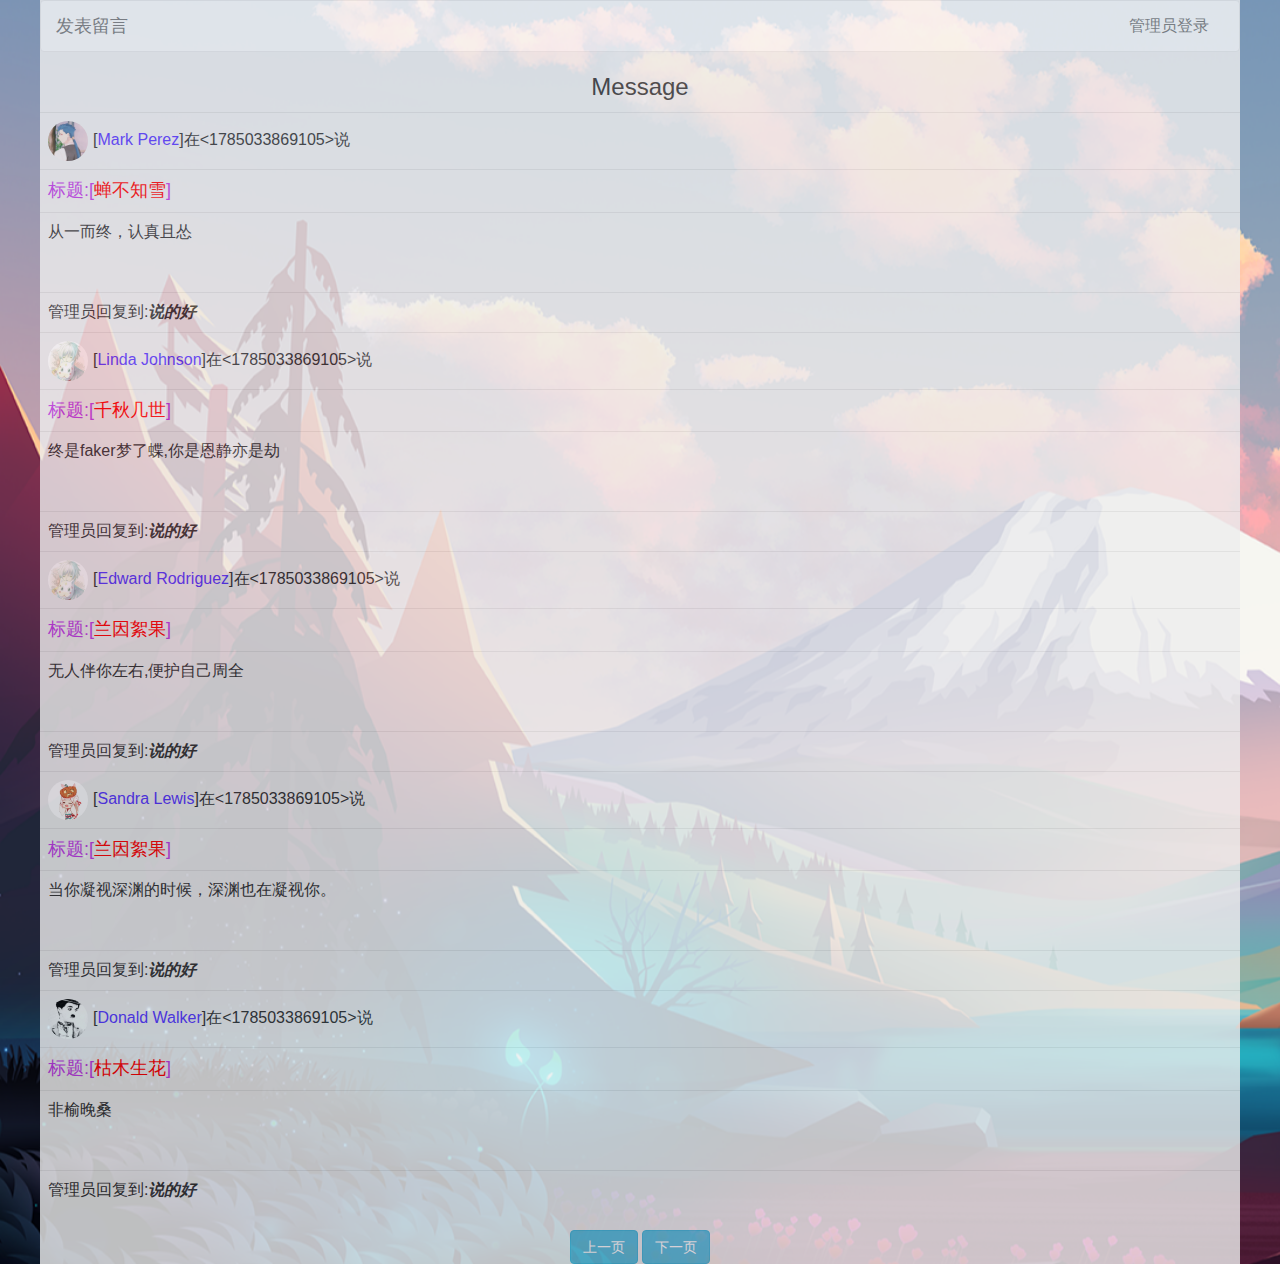
<file: index.html>
<!DOCTYPE html>
<html lang="zh">
<head>
	<meta charset="UTF-8">
	<meta name="viewport" content="width=device-width, initial-scale=1.0">
	<meta http-equiv="X-UA-Compatible" content="ie=edge">
	<title></title>
	<link rel="stylesheet" type="text/css" href="css/bootstrap.min.css"/>
	<link rel="stylesheet" type="text/css" href="css/public.css"/>
	<style type="text/css">
		body{
			background: url(img/bg-5.png) no-repeat;
			background-size: cover;
		}
	</style>
	<script src="js/jquery-1.11.0.min.js" type="text/javascript" charset="utf-8"></script>
	<script src="前端mock/mock.js" type="text/javascript" charset="utf-8"></script>
	<script src="前端mock/rescount.js" type="text/javascript" charset="utf-8"></script>
	<script src="前端mock/message.js" type="text/javascript" charset="utf-8"></script>
	<script src="前端mock/leavemessage.js" type="text/javascript" charset="utf-8"></script>
	<script type="text/javascript">
		$(function(){
			let page=1;
			let pagecount=1;
			let rescount=0;
			
			// 切换头像的脚本
			let facestr="";
				for(let i=1;i<11;i++){
					facestr+='<option value="'+i+'.png">'+i+".png"+'</option>';
				}
			$("#face").html(facestr).change(function(){
				let _this=$(this);
				$("#img1").attr("src","img/face/"+_this.val());
			})
			$.ajaxSetup({
				type:"post",
				dataType:"json"
			})
			$.ajax({//先去取回页数  有页数才能去取留言的数据
				url:"rescount.php",
				success:function(res){
					console.log("留言条数是",res)
					rescount=res.rescount;
					pagecount=Math.ceil(rescount/5);
					console.log("总页数是",pagecount);
				}
			})//计算出总页数
			
			// 留言封装   --->取回留言之后的一些操作
			function ly(res){

				if(res.status=="10001"){
					let str="";
					$.each(res.data,function(index,value){
						str+='<tr><td class="touxiang"><img src="./img/face/'+value.face+'">[<span>'+value.author+'</span>]在&lt;'+value.addTime+'&gt;说</td></tr>'+'<tr><td  class="biaoti">标题:[<span id="title">'+value.title+"</span>]</td></tr><tr><td  class='neirong'>"+value.content+"</td></tr>"+(value.reply!=null?'<tr><td class="glreply">管理员回复到:<em><strong>'+value.reply+"</strong></em></td></tr>":"")
					});
					$("h3+.table-hover").html(str);
				}else{
					str="<tr><td>"+data.msg+"</td></tr>"
					$("h3+.table-hover").html(str);
				}
			}
			// 留言封装
			
			$.ajax({//取留言
				url:"message.php",
				data:{page:page,pagecount:pagecount},
				cache:false,
				success:function(res){
					ly(res);
				}
				
			})//取留言
			
			// 上一页
			let flag=true;
			$("#page a:first").click(function(){
				if(page<=1){
					page=1;
					flag=false;
				}else{
					flag=true;
					page=page-1;
				}
				if(page>=1&&flag){
					$.ajax({
						url:"message.php",
						data:{page:page,pagecount:pagecount},
						cache:false,
						success:function(res){
							ly(res);
						}
					})
				}
			})//点击上一页的事件
			
			// 下一页
			let flag1=true;
			$("#page a:last").click(function(){
				if(page>=pagecount){
					page=pagecount;
					flag=false;
				}else{
					flag=true;
					page=page+1;
				}
				if(page<=pagecount&&flag1){
					$.ajax({
						url:"message.php",
						data:{page:page,pagecount:pagecount},
						cache:false,
						success:function(res){
							ly(res);
						}
					})
				}
			})//点击上一页的事件
			
			// 发布留言
			function  leaveMessage(){
				$("#leaveMessageBtn").click(function(){
					
					 $("#message").show();
						    $("#mask").show();
							$("#cannel").click(function(){
					
					             $("#message").hide();
					             $("#mask").hide();
					             $("#leaveContent").html("");
							});
					
					
					$("#leaveBtn").click(function(){
						$.ajax({
							url:"leavemessage.php",
							data:{author:$("#author").val(),title:$("#title").val(),content:$("#leaveContent").val(),face:$("#face").val()},
							success:function(res){
								res=JSON.parse(res);
								console.log(res.msg);
								if(res.status=="10001"){
									alert(res.msg);
									// alert(res.msg);
									$("#message").hide();
									flag2=true;
									$("#leaveContent").html("");
								}else{
									alert(res.msg);
								}
							}
						})
					})
					
				})
			}//发布留言
			leaveMessage();
			
		})
	</script>
</head>
<body>
	<div id="mask"></div>
	<div id="message">
		<h2>发布留言:</h2>
	    昵称:<input type="text" id="author"  autocomplete="off">
	      <select id="face">
	      </select>
	      <img id="img1" src="img/face/1.png" width="30" />
	    <br>
		标题:<input type="text" id="title" autocomplete="off"><br>
		内容<textarea id="leaveContent" cols="53" rows="5" onresize="none"></textarea>
		<input type="button" class="btn btn-default" id="leaveBtn" value="发布留言">
		<input type="button" class="btn btn-default" id="cannel" value="取消">
	</div>

	
	
	
	<div id="container">
		

	<nav class="navbar navbar-default">
	  <div class="container-fluid">
	    <!-- Brand and toggle get grouped for better mobile display -->
	    <div class="navbar-header"><a href="javascript:;" class="navbar-brand" id="leaveMessageBtn">发表留言</a></div>
	
	    <!-- Collect the nav links, forms, and other content for toggling -->
	    <div class="collapse navbar-collapse" id="bs-example-navbar-collapse-1">

	      <ul class="nav navbar-nav navbar-right">
	        <li><a href="admins/login.html">管理员登录</a></li>
	      </ul>
	    </div><!-- /.navbar-collapse -->
	  </div><!-- /.container-fluid -->
	</nav>

	
	
	<h3>Message</h3>
	<table class="table table-hover">
	 
	</table>
	<div id="page">
	   <a href="javascript:;" class="btn btn-info">上一页</a>
	   <a href="javascript:;" class="btn btn-info">下一页</a>
	</div>
	

		</div>
</body>
</html>
</file>
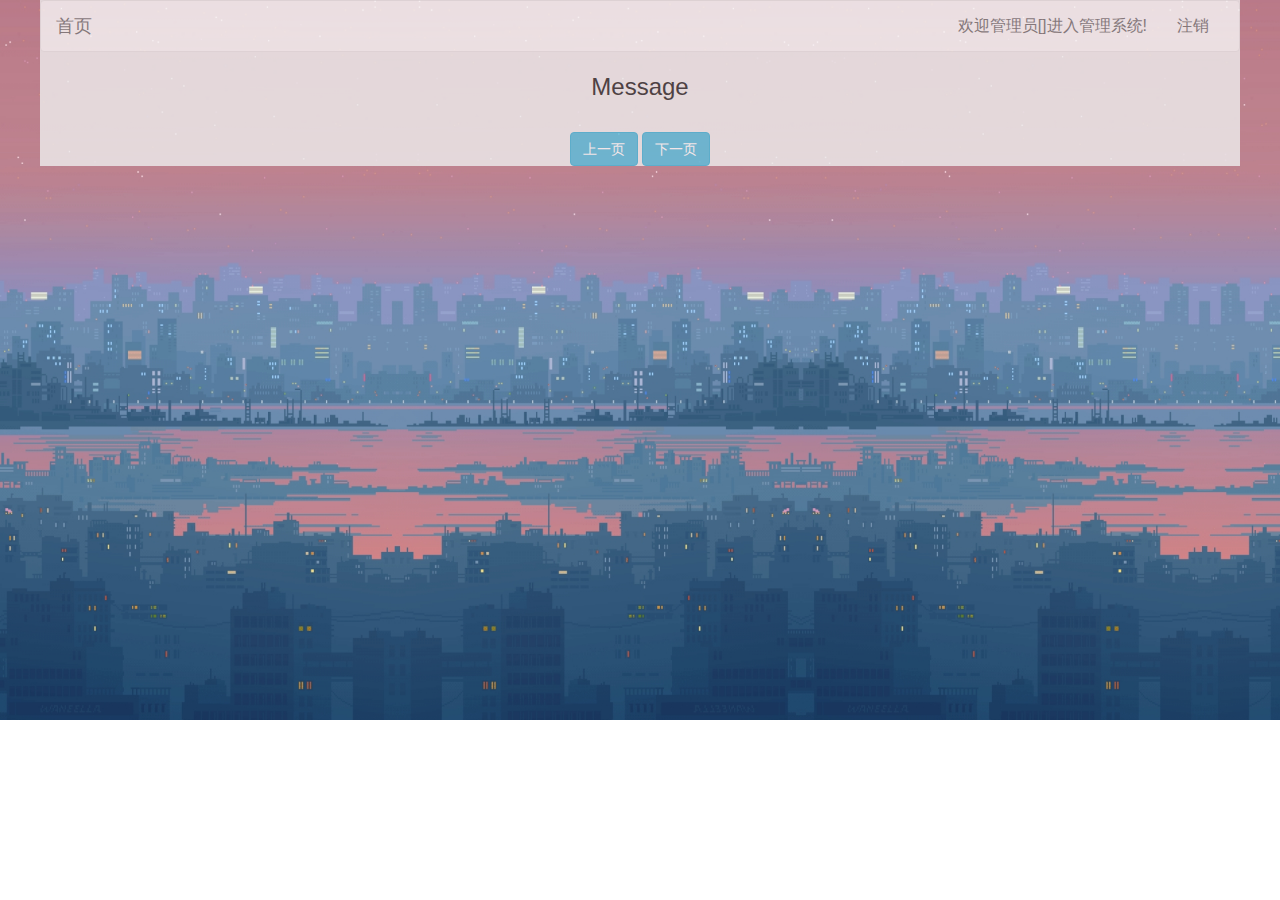
<file: admins/index.html>
<!DOCTYPE html>
<html lang="zh">
<head>
	<meta charset="UTF-8">
	<meta name="viewport" content="width=device-width, initial-scale=1.0">
	<meta http-equiv="X-UA-Compatible" content="ie=edge">
	<title></title>
	<link rel="stylesheet" type="text/css" href="../css/bootstrap.min.css"/>
	<link rel="stylesheet" type="text/css" href="../css/public.css"/>
	<script src="../js/jquery-1.11.0.min.js" type="text/javascript" charset="utf-8"></script>
	<style type="text/css">
		body{
			background: url(../img/bg-4.png)no-repeat;
			background-size: cover;
		}
	</style>
	<script src="../后台mock/mock.js" type="text/javascript" charset="utf-8"></script>
	<script src="../后台mock/rescount.js" type="text/javascript" charset="utf-8"></script>
	<script src="../后台mock/message.js" type="text/javascript" charset="utf-8"></script>
	<script src="../后台mock/reply.js" type="text/javascript" charset="utf-8"></script>
	<script src="../后台mock/delete.js" type="text/javascript" charset="utf-8"></script>
	<script src="../后台mock/sh.js" type="text/javascript" charset="utf-8"></script>
	<script type="text/javascript">
		$(function(){
			var rescount=0;//总留言数
			var pagecount=1;//总页数
			var page=1;//当前页数
			
			function ly(data){
				console.log("ly",data)
				let str="";
				if(data.status=="10001"){
					$.each(data.data,function(index,value){
						str+='<tr data-id="'+value.messageId+'"><td class="touxiang"><img src="../img/face/'+value.face+'"><span>['
										      +value.author+"]</span>在&lt; "+value.addTime+" &gt;说:</td></tr>"
											  +'<tr id="messageContent" data-id="'+value.messageId+'"><td class="neirong">'+value.content+'</td></tr>'
											  +(value.reply!=null?'<tr data-id="'+value.messageId+'"><td class="glreply">管理员回复道:<em><strong>'+value.reply+"</strong></em></td></tr>":"")
											    +'<tr data-id="'+value.messageId+'"><td class="sh">审核状态:'+(value.sh==0?'<span data-id="'+value.messageId+'">'+"未审核(点击审核)</span>":"已审核")+"</td></tr>"
											   +'<tr data-id="'+value.messageId+'"><td>'			   
											   +
											   '<a href="javascript:;" class="delete" id="delete" data-id="'+value.messageId+'">删除</a>| '+
											   '<a href="javascript:;" class="replyValue" data-id="'+value.messageId+'">回复留言</a>'
											   +'</td></tr>'
											  +'<tr data-id="'+value.messageId+'"><td class="fg"> </td></tr>';
					});//each循环输出
					$("h3+.table-hover").html(str);//添加留言到指定的元素中
					sh();//每一页都要进行事件绑定  绑定删除和留言发布
					deleteMessage();
					replyMessage();
				}else{
					str="<tr><td>"+data.msg+"</td></tr>";
					$("h3+.table-hover").html(str);
				}
			}
			
			// 需要先鉴权  才能给管理员查看本页面的权限
			$.ajax({
				url:"manage.php",
				type:"GET",
				cache:false,
				headers:{"token":localStorage.getItem("jwt")},
				dataType:"json",
				success:function(data){//鉴权成功的回调函数
					if(data.result=="success"){//权限标记
					$("#adminName").html(data.info.data.userName);
						// 下面是总页数的获取方式
						$.ajax({
							url:"rescount.php",
							type:"POST",
							dataType:"json",
							success:function(res){
								console.log(res);
								if(res.result=="success"){
									// console.log(res.rescount);
									rescount=res.rescount;
									pagecount=Math.ceil(rescount/5);
									// console.log(pagecount);
								}
							}
						})
						// 上面是总页数的获取方式   meiwenti l 
						
						//显示留言
				
						$.ajax({
							url:"message.php",
							type:"post",
							data:{page:page,pagecount:pagecount},
							dataType:"json",
							cache:false,
							success:function(data){
								console.log("ajx",data);
								ly(data);
							}
							
						})//显示留言的ajax
						
						// 下面做下一页
						let flag=true;//是否到达最大页数  到达最大页数就不允许在发送ajax请求了
						$("#page a:last").click(function(){//下一页的括号
							let str="";
							console.log(`当前的page是${page}`);
							console.log(`当前的page总数是${pagecount}`);
							if(page>pagecount){
								page=pagecount;
							}else{
								if(page<pagecount){//小于总页数的时候每次都加一
									page=page+1;
									flag=true;//更改一下权限 防止到最大页数的时候改成ajx 之后点上一页 再点下一页就不起效了
								}else{//达到最大页数的时候  更改标识   
									flag=false;
								}
								
								if(page<=pagecount&&flag){//下一页ajax'的判断条件
									//显示留言
									$.ajax({
										url:"message.php",
										type:"post",
										data:{page:page,pagecount:pagecount},
										dataType:"json",
										cache:false,
										success:function(data){
											ly(data)
										},
										
									})//显示留言的ajax
								}//下一页ajax'的判断条件
								
							}
						})//下一页的括号
						
						
						// 上一页和下一页一样
						let flag1=true;
						$("#page a:first").click(function(){
							if(page<1){
								page=1;
							}else{
									if(page>1){
										page=page-1;
										flag1=true;
									}else{
										flag1=false;//点击到page等于1的时候 更改标识
									}
									if(page>=1&&flag1){//上一页的判断条件
										//显示留言
										$.ajax({
											url:"message.php",
											type:"post",
											data:{page:page,pagecount:pagecount},
											dataType:"json",
											cache:false,
											success:function(data){
												ly(data);
											},
											
										})//显示留言的ajax
									}//上一页ajax的判断条件
									
							}
						})// 上一页和下一页一样
						
						
						
						
						
						
					
					}else{// 有权限的标记
						location.href="erroe.php";
					}

				
				}// 前面是鉴权成功的回调函数
				
			})// 前面是鉴权的括号
			
			function  sh(){
				$(".sh span").click(function(){
					let _this=$(this);//存储一下这个触发对象
					$.ajax({
						url:"manage.php",
						type:"post",
						headers:{"token":localStorage.getItem("jwt")},
						dataType:"json",
						success:function(data){
							console.log(data);
							if(data.result=="success"){
								$.ajax({
									url:"sh.php",
									headers:{"token":localStorage.getItem("jwt")},
									type:"POST",
									data:{messageId:_this.attr("data-id")},
									dataType:'json',
									success:function(data){
										if(data.status=="10001"){
											_this.html("已审核");
											_this.parent("td").removeClass("sh");
										}
									}
								});//审核的ajx
							}
						}
					})//验证管理员权限的ajax
				})//点击审核的事件
			
			}//审核的函数

				// 删除留言
			function deleteMessage(){
				$(".delete").click(function(){
					let _this=$(this);
					$.ajax({
						url:"manage.php",
						data:{messageId:_this.attr("data-id")},
						dataType:"json",
						type:"POST",
						headers:{"token":localStorage.getItem("jwt")},
						success:function(res){
							if(res.result=="success"){
								$.ajax({
									url:"delete.php",
									headers:{"token":localStorage.getItem("jwt")},
									type:"POST",
									dataType:"json",
									data:{messageId:_this.attr("data-id")},
									success:function(data){
										console.log(data);
										if(data.status=="10001"){
											_this.parents("tr").add($(_this.parents("tr").siblings("tr"+'[data-id='+_this.attr("data-id")+']'))).remove();
										}else{
											alert(data.message);
										}
									}
								})
							}
						}
					})
				})
			}//删除留言
			
			function replyMessage(){
				$(".replyValue").click(function(){
					let _this=$(this);
					$("#replyMessage").show();
					$("#mask").show();
					$("#replyBtn").one("click",function(){
						$.ajax({
							url:"manage.php",
							type:"post",
							headers:{"token":localStorage.getItem("jwt")},
							dataType:"json",
							success:function(res){
								if(res.result=="success"){
									$.ajax({
										url:"reply.php",
										headers:{"token":localStorage.getItem("jwt")},
										type:"POST",
										data:{messageId:_this.attr("data-id"),reply:$("#replyContent").val()},
										dataType:"json",
										success:function(data){
											console.log(data);
											if(data.status=="10001"){
											$("#replyMessage").hide();
											$("#mask").hide();
											$("#replyContent").val("");
											location.href="index.html";
											}else{
												console.log(data.msg);
											}
										}
									});//回复的页面
								}
							}
						});//鉴权的页面
					});//点击事件
					
					
							 //取消回复留言:
							    $("#cannel").click(function(){
									$("#replyMessage").hide();
								      $("#mask").hide();
					
								});//取消回复留言
		
					
					
					
				})
			}//回复留言
			
			
			//注销
				$("#loginout").click(function(){
				  	 localStorage.removeItem("jwt");
					 location.href="login.html";
				});//注销
			
			
		})
	</script>
</head>
<body>
	<div id="mask"></div>
	<div id="replyMessage">
		<h3>回复内容:</h3>
		<textarea id="replyContent" cols="53" rows="5"></textarea>
		<input type="button" class="btn btn-default" id="replyBtn" value="回复留言">
		<input type="button" class="btn btn-default" id="cannel" value="取消">
	</div>
	
	
	
	<div id="container">

	<nav class="navbar navbar-default">
	  <div class="container-fluid">
	    <!-- Brand and toggle get grouped for better mobile display -->
		 <div class="navbar-header"><a href="../index.html" class="navbar-brand" id="leaveMessageBtn">首页</a></div>
		
	
	    <!-- Collect the nav links, forms, and other content for toggling -->
	    <div class="collapse navbar-collapse" id="bs-example-navbar-collapse-1">
	
	      <ul class="nav navbar-nav navbar-right">
	        <li><a>欢迎管理员[<span id="adminName"></span>]进入管理系统!</a></li>
			<li><a id="loginout">注销</a></li>
	      </ul>
	    </div><!-- /.navbar-collapse -->
	  </div><!-- /.container-fluid -->
	</nav>
	
	
	
	<h3>Message</h3>
	<table class="table table-hover">
	 
	</table>
	<div id="page">
	   <a href="javascript:;" class="btn btn-info">上一页</a>
	   <a href="javascript:;" class="btn btn-info">下一页</a>
	</div>
	
	
		</div>
</body>
</html>
</file>
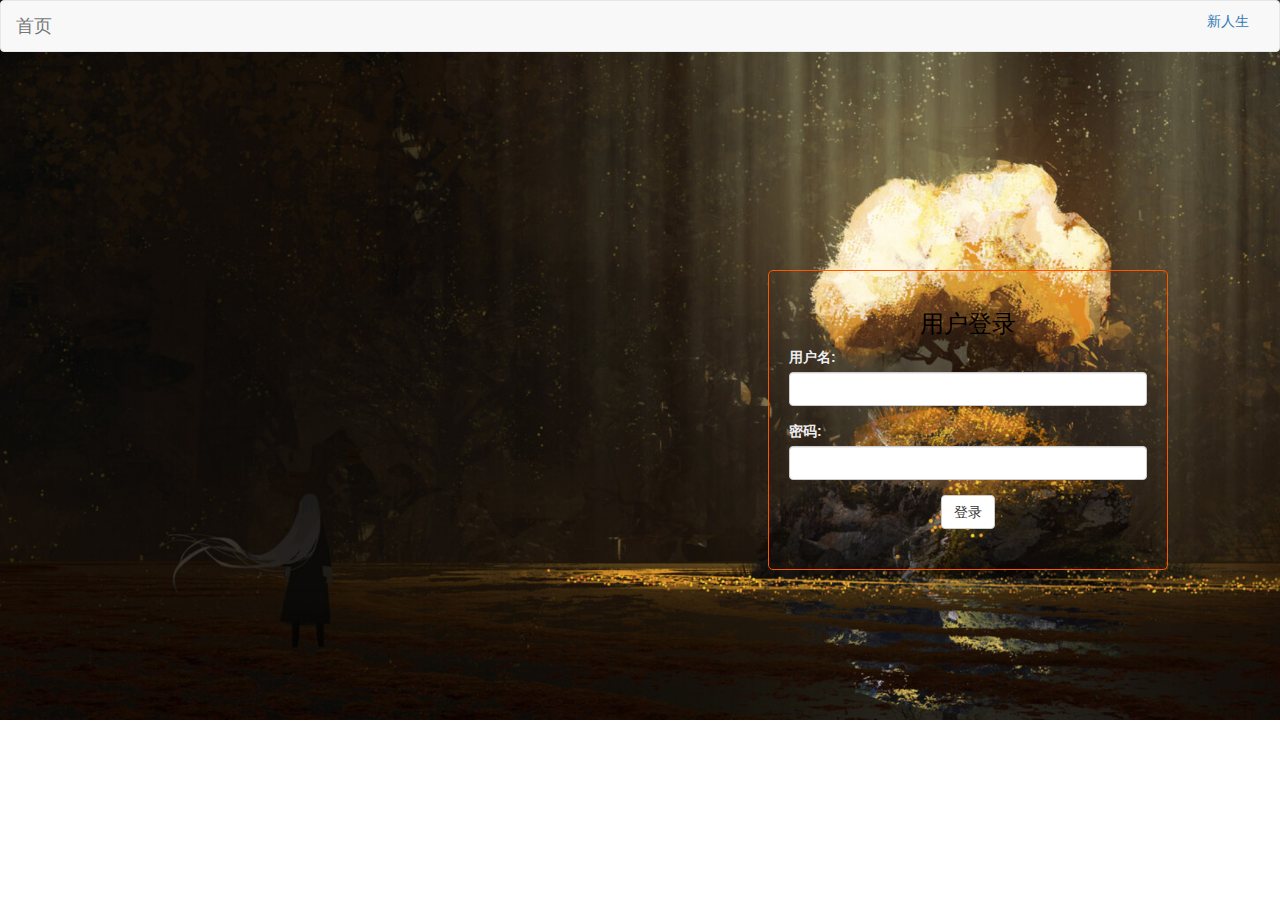
<file: admins/login.html>
<!DOCTYPE html>
<html lang="zh">
<head>
	<meta charset="UTF-8">
	<meta name="viewport" content="width=device-width, initial-scale=1.0">
	<meta http-equiv="X-UA-Compatible" content="ie=edge">
	<title></title>
	<link rel="stylesheet" type="text/css" href="../css/bootstrap.min.css"/>
	<style type="text/css">
		body{
			background: url(../img/bg-3.png) no-repeat;
			background-size: cover;
		}
	</style>
	<style type="text/css">
		#container{
			position: absolute;
			left: 60%;
			top: 30%;
			width: 400px;
			height: 300px;
			border: 1px solid #ff5500;
			border-radius: 5px;
			margin: auto auto;
			padding: 20px;
			color: #eee;
		}
		.ct{
			text-align: center;
			color: #000000;
		}
		#tips{
			color: #F04124;
		}
	</style>
	<script src="../js/jquery-1.11.0.min.js" type="text/javascript" charset="utf-8"></script>
	<script type="text/javascript">
		$(function(){
			let jwt=localStorage.getItem("jwt");
			if(jwt){
				$.ajax({
					url:"manage.php",
					type:"post",
					headers:{"token":localStorage.getItem("jwt")},
					dataType:"json",
					success:function(res){
						if(res.result=="success"){
							location.href="index.html";
						}
					}
				})
			}
			
			$("#bt1").click(function(){
				$.ajax({
					url:"manage.php?action=login",
					type:"POST",
					data:{userName:$("#userName").val(),pwd:$("#pwd").val()},
					dataType:"json",
					success:function(res){
						console.log(res);
						if(res.result=="success"){
							localStorage.setItem("jwt",res.jwt);
							location.href="index.html";
						}else{
							$("#tips").html(res.msg);
						}
					}
					
				})
			})
		})
	</script>
</head>
<body>

		<!-- 导航 -->
		<nav class="navbar navbar-default">
		  <div class="container-fluid">
		    <!-- Brand and toggle get grouped for better mobile display -->
			 <div class="navbar-header"><a href="../index.html" class="navbar-brand" id="leaveMessageBtn">首页</a></div>
			
		
		    <!-- Collect the nav links, forms, and other content for toggling -->
		    <div class="collapse navbar-collapse" id="bs-example-navbar-collapse-1">
		
		      <ul class="nav navbar-header navbar-right">
				<li><a href="http://liferestart.syaro.io/view/index.html" target="_blank">新人生</a></li>
		      </ul>
		    </div><!-- /.navbar-collapse -->
		  </div><!-- /.container-fluid -->
		</nav>
		<!-- 导航 -->
	<div id="container">
		<h3 class="ct" >
			用户登录
		</h3>
		  <div class="form-group">
		    <label for="exampleInputEmail1">用户名:</label>
		    <input type="text" class="form-control" id="userName" autocomplete="off" >
		  </div>
		  <div class="form-group">
		    <label for="exampleInputPassword1">密码:</label>
		    <input type="password" class="form-control" id="pwd" >
			<div id="tips">
				
			</div>
		  </div>
		  <div class="ct">
		  <button type="submit" class="btn btn-default" id="bt1">登录</button></div>

	</div>
</body>
</html>
</file>
<file: css/public.css>
#container{
	width: 1200px;
	margin: 0 auto;
	background-color: #eee;
	opacity: 0.8;
	font-size: 16px;
}
h3{
	line-height: 30px;
	text-align: center;
}
input#author,input#title,textarea{
	resize: none;
	padding: 3px 5px;
	border-radius: 4px;
	outline: none;
	border: none;
}
button{
	outline: none;
}
img{
			width: 40px;
			height: 40px;
			border-radius: 20px;
			margin-right: 5px;
		}

.table-hover .fg{
	background:#0099ff63;

	padding:1px;
}
#mask{
	position: fixed;
	top:0px;
	bottom:0px;
	right:0px;
	left:0px;
	background: #000;
	opacity: 0.5;
	display: none; 
}
#message{
	width: 450px;
	height: 400px;
	position: fixed;
	top:50%;
	left:50%;
	z-index: 999;
	margin-left: -200px;
	margin-top:-220px;
	padding: 25px;
	border-radius: 10px;
	display: none;
	background: #0fe7ff;
	opacity: 0.9;
}

td.touxiang span{
	color: #5735ff;
}
td.touxiang{
	height: 40px;
}
td.biaoti{
	font-size: 18px;
	color: #c03be5;
}
td.biaoti span{
	color: red;
}
td.neirong{
	height: 80px;
}


#page{
	text-align: center;
}



/* 后台部分 */
#adminName{
	color: #F04124;
}
.sh span{
	color: #0000FF;
	}
.sh span:hover{
	text-decoration: underline;
	cursor: pointer;
	}
	
	/* 回复消息 */
	#replyMessage{
		width: 450px;
		height: 150px;
		position: fixed;
		top:50%;
		left:50%;
		z-index: 999;
		margin-left: -200px;
		margin-top:-220px;
		padding: 25px;
		border-radius: 10px;
		display: none;
		background: #0fe7ff;
		opacity: 0.9;
	}
	#loginout:hover{
		cursor: pointer;
	}
</file>
